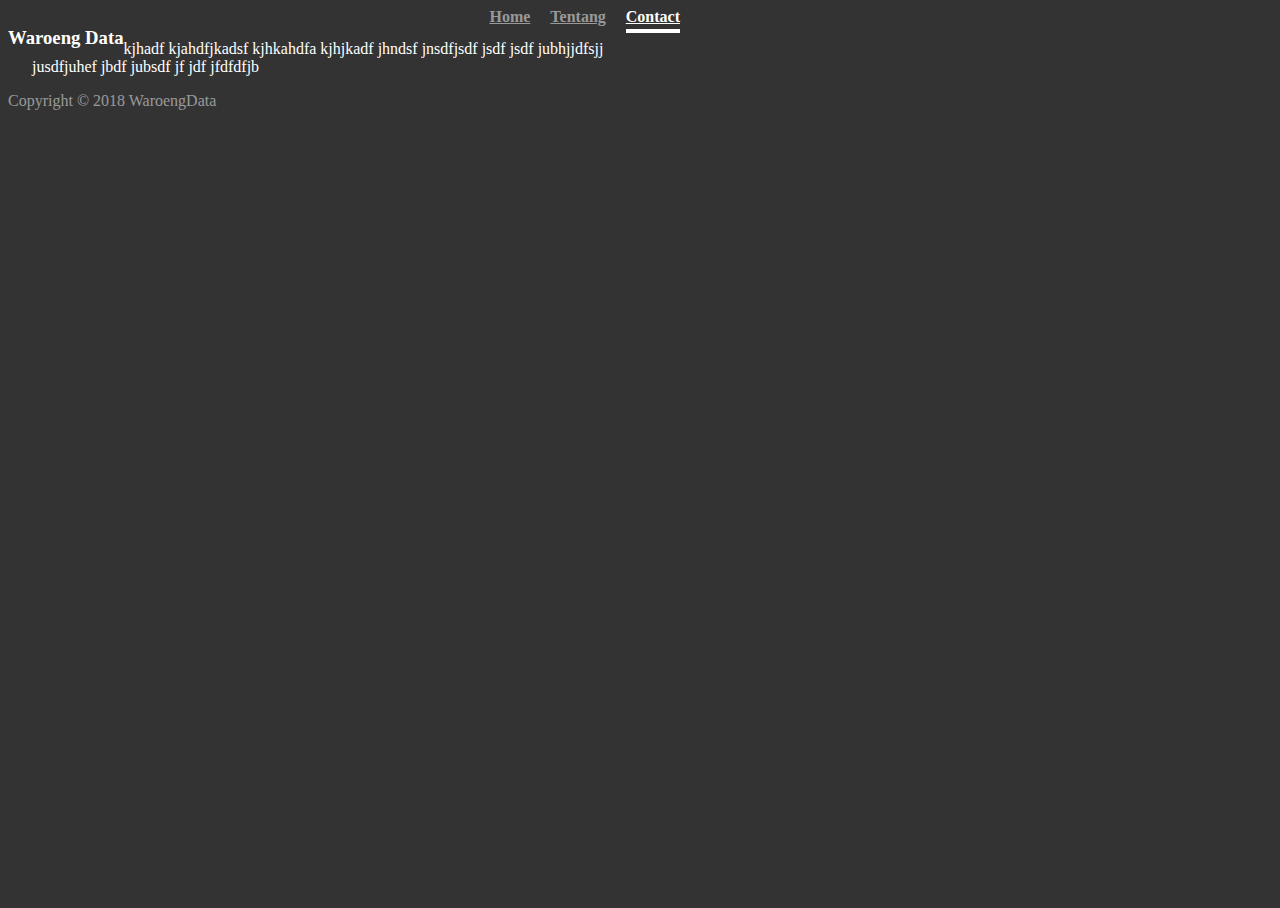
<file: kontak.html>
<!doctype html>
<html lang="en">
  <head>
    <meta charset="utf-8">
    <meta name="viewport" content="width=device-width, initial-scale=1, shrink-to-fit=no">
    <meta name="description" content="">
    <meta name="author" content="">

    <title>Waroeng Data</title>

    <!-- Bootstrap core CSS -->
    <link rel="stylesheet" href="https://stackpath.bootstrapcdn.com/bootstrap/4.1.3/css/bootstrap.min.css" integrity="sha384-MCw98/SFnGE8fJT3GXwEOngsV7Zt27NXFoaoApmYm81iuXoPkFOJwJ8ERdknLPMO" crossorigin="anonymous">
    <!-- Custom styles for this template -->
    <link href="cover.css" rel="stylesheet">
  </head>

  <body class="text-center">

    <div class="cover-container d-flex w-100 h-100 p-3 mx-auto flex-column">
      <header class="masthead mb-auto">
        <div class="inner">
          <h3 class="masthead-brand">Waroeng Data</h3>
          <nav class="nav nav-masthead justify-content-center">
            <a class="nav-link" href="index.html">Home</a>
            <a class="nav-link" href="tentang.html">Tentang</a>
            <a class="nav-link active" href="kontak.html">Contact</a>
          </nav>
        </div>
      </header>

      <main role="main" class="inner cover">
      
        <p class="lead">kjhadf kjahdfjkadsf kjhkahdfa kjhjkadf jhndsf jnsdfjsdf jsdf jsdf jubhjjdfsjj jusdfjuhef jbdf jubsdf jf jdf  jfdfdfjb
        </p>
      </main>
      <footer class="mastfoot mt-auto">
        <div class="inner"><p>Copyright © 2018 WaroengData</p>
        </div>
      </footer>
    </div>


    <!-- Bootstrap core JavaScript
    ================================================== -->
    <!-- Placed at the end of the document so the pages load faster -->
    <script src="https://code.jquery.com/jquery-3.3.1.slim.min.js" integrity="sha384-q8i/X+965DzO0rT7abK41JStQIAqVgRVzpbzo5smXKp4YfRvH+8abtTE1Pi6jizo" crossorigin="anonymous"></script>
	<script src="https://cdnjs.cloudflare.com/ajax/libs/popper.js/1.14.3/umd/popper.min.js" integrity="sha384-ZMP7rVo3mIykV+2+9J3UJ46jBk0WLaUAdn689aCwoqbBJiSnjAK/l8WvCWPIPm49" crossorigin="anonymous"></script>
	<script src="https://stackpath.bootstrapcdn.com/bootstrap/4.1.3/js/bootstrap.min.js" integrity="sha384-ChfqqxuZUCnJSK3+MXmPNIyE6ZbWh2IMqE241rYiqJxyMiZ6OW/JmZQ5stwEULTy" crossorigin="anonymous"></script>
  </body>
</html>
</file>
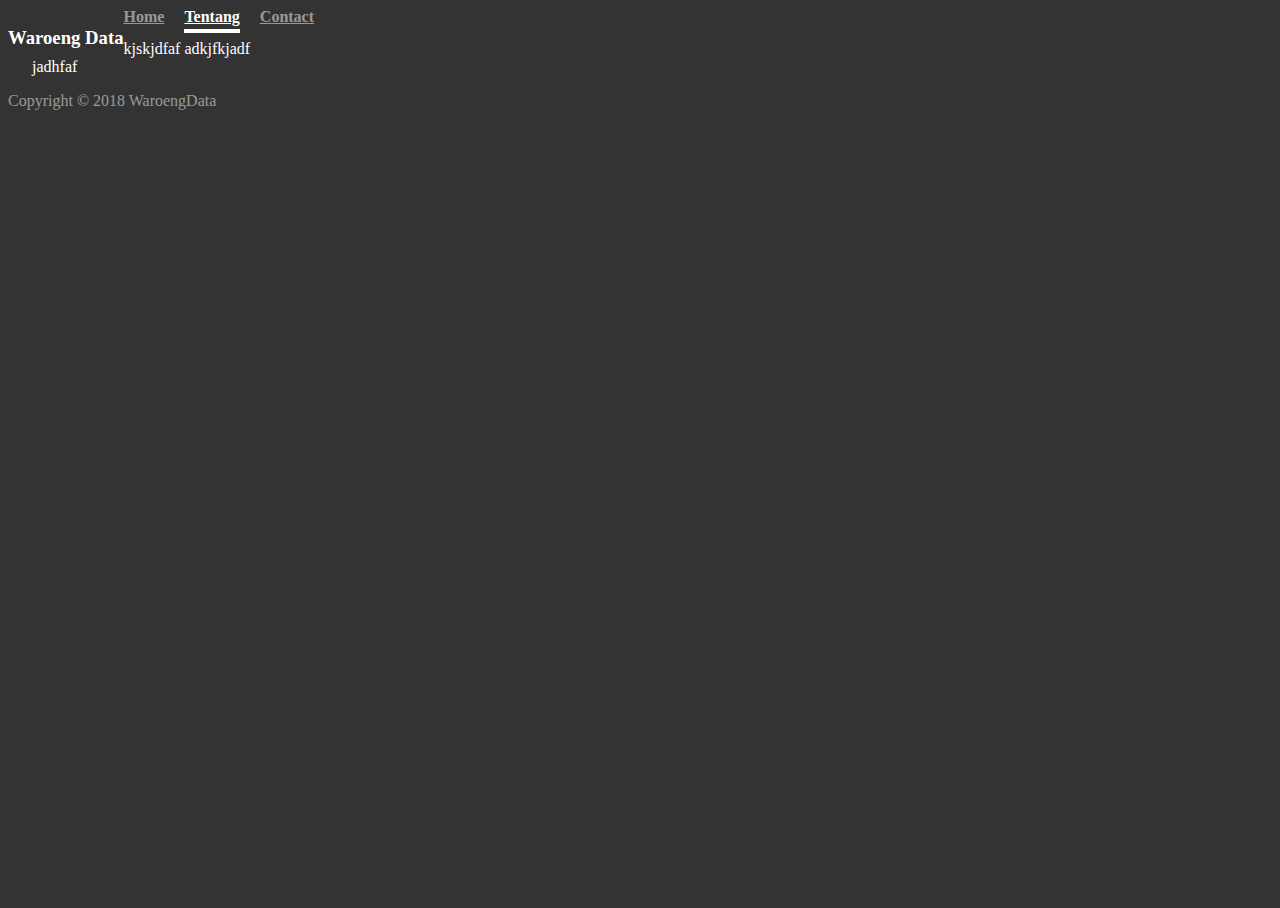
<file: tentang.html>
<!doctype html>
<html lang="en">
  <head>
    <meta charset="utf-8">
    <meta name="viewport" content="width=device-width, initial-scale=1, shrink-to-fit=no">
    <meta name="description" content="">
    <meta name="author" content="">

    <title>Waroeng Data</title>

    <!-- Bootstrap core CSS -->
    <link rel="stylesheet" href="https://stackpath.bootstrapcdn.com/bootstrap/4.1.3/css/bootstrap.min.css" integrity="sha384-MCw98/SFnGE8fJT3GXwEOngsV7Zt27NXFoaoApmYm81iuXoPkFOJwJ8ERdknLPMO" crossorigin="anonymous">
    <!-- Custom styles for this template -->
    <link href="cover.css" rel="stylesheet">
  </head>

  <body class="text-center">

    <div class="cover-container d-flex w-100 h-100 p-3 mx-auto flex-column">
      <header class="masthead mb-auto">
        <div class="inner">
          <h3 class="masthead-brand">Waroeng Data</h3>
          <nav class="nav nav-masthead justify-content-center">
            <a class="nav-link" href="index.html">Home</a>
            <a class="nav-link active" href="tentang.html">Tentang</a>
            <a class="nav-link" href="kontak.html">Contact</a>
          </nav>
        </div>
      </header>

      <main role="main" class="inner cover">
        <p class="lead">kjskjdfaf adkjfkjadf jadhfaf
        </p>
      </main>
      <footer class="mastfoot mt-auto">
        <div class="inner"><p>Copyright © 2018 WaroengData</p>
        </div>
      </footer>
    </div>


    <!-- Bootstrap core JavaScript
    ================================================== -->
    <!-- Placed at the end of the document so the pages load faster -->
    <script src="https://code.jquery.com/jquery-3.3.1.slim.min.js" integrity="sha384-q8i/X+965DzO0rT7abK41JStQIAqVgRVzpbzo5smXKp4YfRvH+8abtTE1Pi6jizo" crossorigin="anonymous"></script>
	<script src="https://cdnjs.cloudflare.com/ajax/libs/popper.js/1.14.3/umd/popper.min.js" integrity="sha384-ZMP7rVo3mIykV+2+9J3UJ46jBk0WLaUAdn689aCwoqbBJiSnjAK/l8WvCWPIPm49" crossorigin="anonymous"></script>
	<script src="https://stackpath.bootstrapcdn.com/bootstrap/4.1.3/js/bootstrap.min.js" integrity="sha384-ChfqqxuZUCnJSK3+MXmPNIyE6ZbWh2IMqE241rYiqJxyMiZ6OW/JmZQ5stwEULTy" crossorigin="anonymous"></script>
  </body>
</html>
</file>
<file: cover.css>
/*
 * Globals
 */

/* Links */
a,
a:focus,
a:hover {
  color: #fff;
}

/* Custom default button */
.btn-secondary,
.btn-secondary:hover,
.btn-secondary:focus {
  color: #333;
  text-shadow: none; /* Prevent inheritance from `body` */
  background-color: #fff;
  border: .05rem solid #fff;
}


/*
 * Base structure
 */

html,
body {

  height: 100%;
  background-color: #333;

}

body {
  display: -ms-flexbox;
  display: flex;
  color: #fff;
}

.cover-container {
  max-width: 42em;
}


/*
 * Header
 */
.masthead {
  margin-bottom: 2rem;
}

.masthead-brand {
  margin-bottom: 0;
}

.nav-masthead .nav-link {
  padding: .25rem 0;
  font-weight: 700;
  color: rgba(255, 255, 255, .5);
  background-color: transparent;
  border-bottom: .25rem solid transparent;
}

.nav-masthead .nav-link:hover,
.nav-masthead .nav-link:focus {
  border-bottom-color: rgba(255, 255, 255, .25);
}

.nav-masthead .nav-link + .nav-link {
  margin-left: 1rem;
}

.nav-masthead .active {
  color: #fff;
  border-bottom-color: #fff;
}

@media (min-width: 48em) {
  .masthead-brand {
    float: left;
  }
  .nav-masthead {
    float: right;
  }
}
.hero-image {
  background-image: url("Agif.gif");
  height: 150px;
  background-position: left;
  background-repeat: no-repeat;
  background-size: cover;
}
/*
 * Cover
 */
.cover {
  padding: 0 1.5rem;
}
.cover .btn-lg {
  padding: .75rem 1.25rem;
  font-weight: 700;
}


/*
 * Footer
 */
.mastfoot {
  color: rgba(255, 255, 255, .5);
}
</file>
